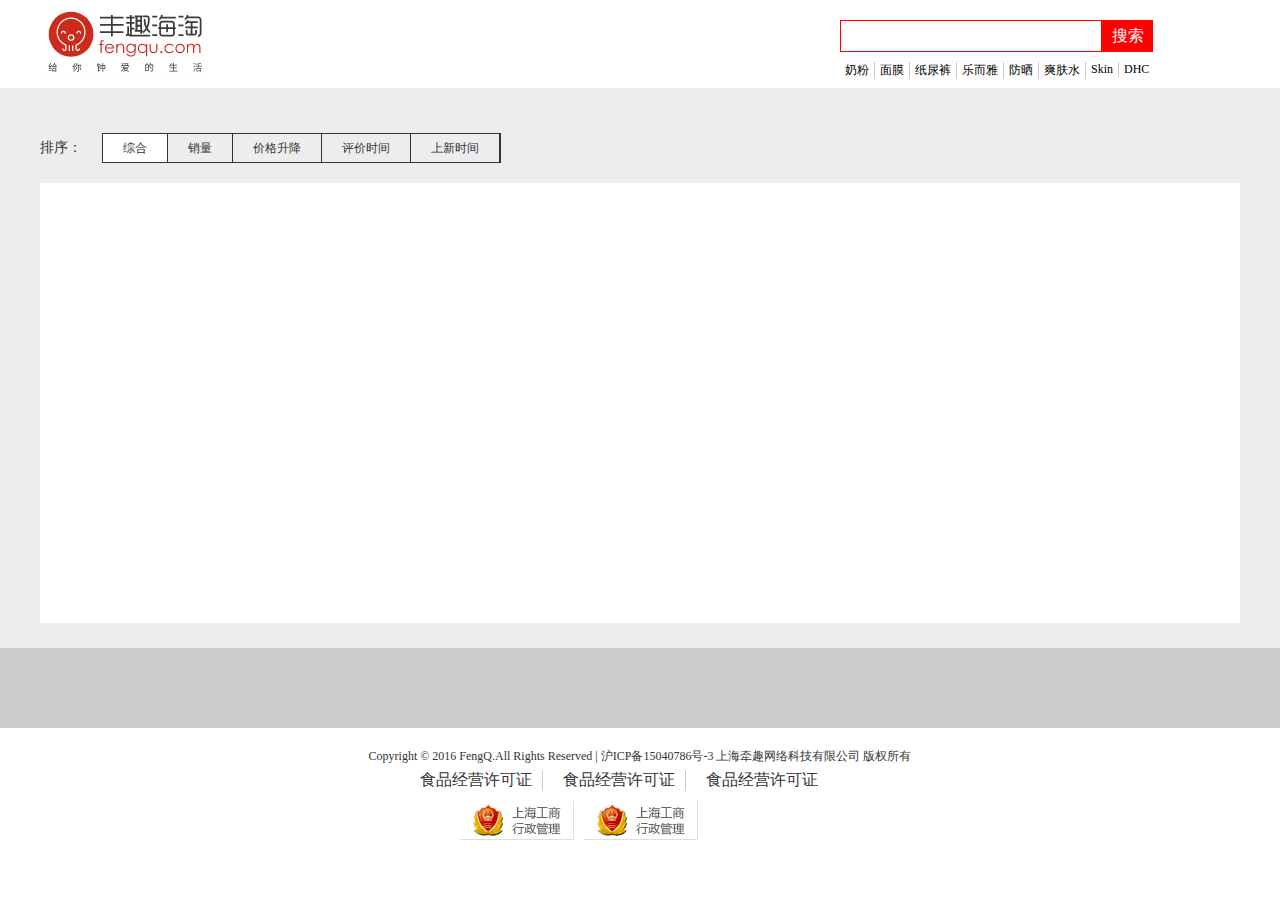
<file: src/list.html>
<!DOCTYPE html>
<html lang="en">
<head>
    <meta charset="UTF-8">
    <meta name="viewport" content="width=device-width, initial-scale=1.0">
    <title>Document</title>
    <link rel="stylesheet" href="./css/reset.css">
    <link rel="stylesheet" href="./css/common.css">
    <link rel="stylesheet" href="./css/list.css">
    <!-- <script src="./script/modlist.js" type="module"></script> -->
    <script src="./script/main.js" type="module" index="list" id="currentpage"></script>
</head>
<body>
     <!-- header -->
     <div class="header">
        <h1 class="header-left">
            <a href="javascript:;">
                <img src="./images/logo.png" alt="">
            </a>
        </h1>
        <div class="header-right clear_fix">
            <div class="search-box">
               <input type="text" class="search">
                <div class="submit">搜索</div>
                <ul class="clear_fix">
                    <li>奶粉</li>
                    <li>面膜</li>
                    <li>纸尿裤</li>
                    <li>乐而雅</li>
                    <li>防晒</li>
                    <li>爽肤水</li>
                    <li>Skin</li>
                    <li class="clear_border">DHC</li>
                </ul>
            </div>
        </div>
    </div>
    <div id="details-main">
        <div class="details-main">
            <div class="details-tit">
                <h4 class="float_l">排序：</h4>
                <ul class="clear_fix float_l">
                    <li class="float_l active">综合</li>
                    <li class="float_l">销量</li>
                    <li class="float_l the-price">价格升降</li>
                    <li class="float_l">评价时间</li>
                    <li class="float_l">上新时间</li>
                </ul>
            </div>
            <ul class="goods-list clear_fix list-show">
              
            </ul>
        </div>
    </div>
    <!-- 分页 -->
    <div id="page">
        <div class="page">
            <ul class="clear_fix page-box">
            </ul>
        </div>
    </div>
     <!-- links -->
     <div id="links">
        <!-- 底部 -->
        <div class="bottom">
            <p>Copyright © 2016 FengQ.All Rights Reserved | 沪ICP备15040786号-3 上海牵趣网络科技有限公司 版权所有</p>
            <ul class="clear_fix">
                <li class="float_l">
                    <a href="javascript:;">
                        食品经营许可证
                    </a>
                </li>
                <li class="float_l">
                    <a href="javascript:;">
                        食品经营许可证
                    </a>
                </li>
                <li class="clear_border float_l">
                    <a href="javascript:;">
                        食品经营许可证
                    </a>
                </li>
            </ul>
            <div class="footer-img clear_fix">
                <a href="javascript:;">
                    <img src="./images/footer.png" alt="">
                </a>
                <a href="javascript:;">
                    <img src="./images/footer.png" alt="">
                </a>
            </div>
        </div>
    </div>
</body>
</html>
</file>
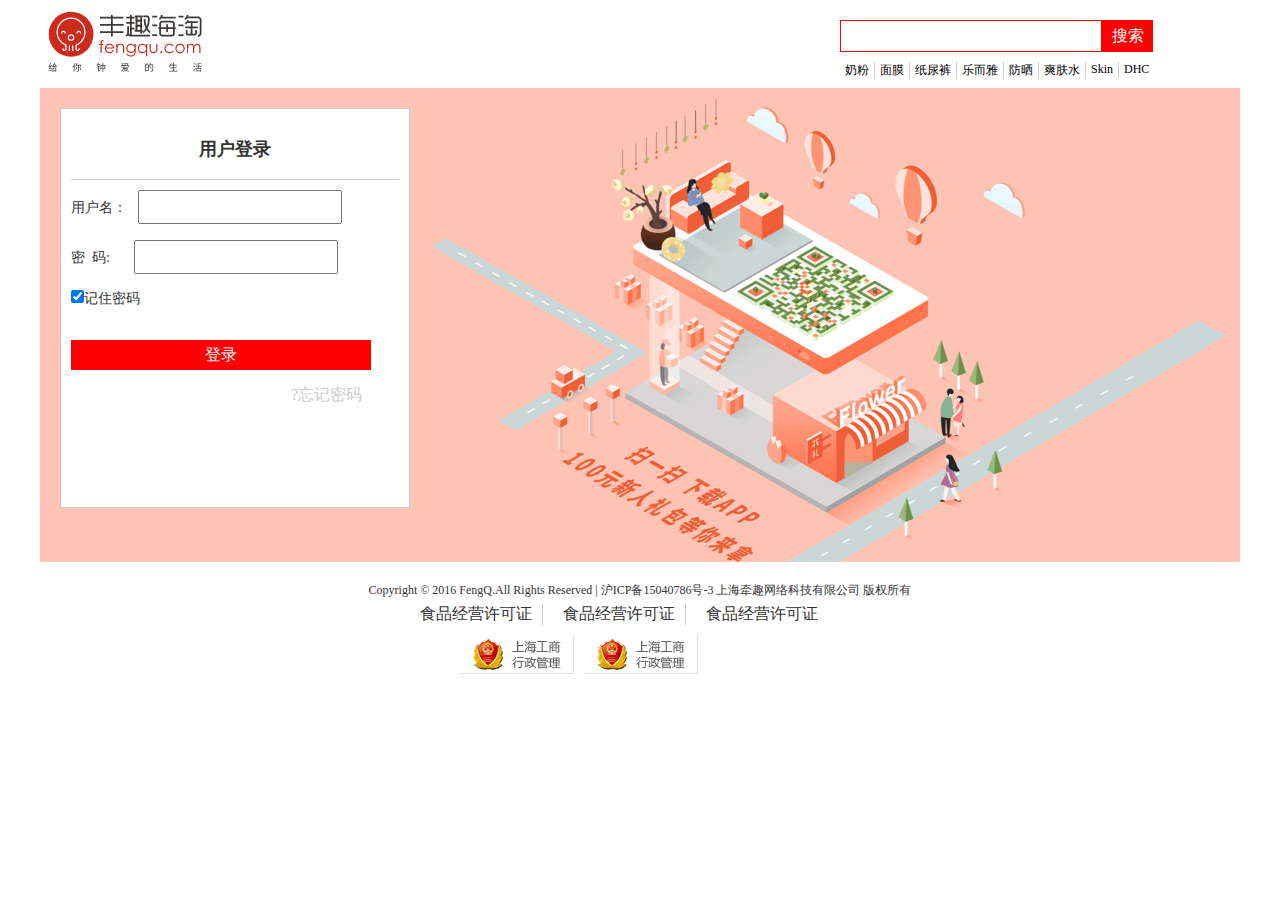
<file: src/login.html>
<!DOCTYPE html>
<html lang="en">
<head>
    <meta charset="UTF-8">
    <meta name="viewport" content="width=device-width, initial-scale=1.0">
    <title>Document</title>
    <link rel="stylesheet" href="./css/reset.css">
    <link rel="stylesheet" href="./css/common.css">
    <link rel="stylesheet" href="./css/login.css">
    <!-- <script src="./script/modlogin.js" type="module"></script> -->
    <script src="./script/main.js" type="module" index="login" id="currentpage"></script>

</head>
<body>
     <!-- header -->
     <div class="header">
        <h1 class="header-left">
            <a href="javascript:;">
                <img src="./images/logo.png" alt="">
            </a>
        </h1>
        <div class="header-right clear_fix">
            <div class="search-box">
               <input type="text" class="search">
                <div class="submit">搜索</div>
                <ul class="clear_fix">
                    <li>奶粉</li>
                    <li>面膜</li>
                    <li>纸尿裤</li>
                    <li>乐而雅</li>
                    <li>防晒</li>
                    <li>爽肤水</li>
                    <li>Skin</li>
                    <li class="clear_border">DHC</li>
                </ul>
            </div>
        </div>
    </div>
    <!-- main -->
    <div class="registry-main">
        <form action="">
            <h3>用户登录</h3>
            <p><label for="">用户名：&nbsp;&nbsp;&nbsp;</label><input type="text" name="username" class="username txt"><span></span></p>           
            <p> <label for="">密&nbsp;&nbsp;码:&nbsp;&nbsp;&nbsp;&nbsp;&nbsp;&nbsp;&nbsp;</label><input type="password" name="password" class="password txt"><span></span></p>
            <p><input type="checkbox" class="check">记住密码</p>
            <div class="info-submit">登录</div>
            <a href="javascript:;" class="forget">?忘记密码</a>
        </form>
    </div>
    <!-- links -->
    <div id="links">
        <!-- 底部 -->
        <div class="bottom">
            <p>Copyright © 2016 FengQ.All Rights Reserved | 沪ICP备15040786号-3 上海牵趣网络科技有限公司 版权所有</p>
            <ul class="clear_fix">
                <li class="float_l">
                    <a href="javascript:;">
                        食品经营许可证
                    </a>
                </li>
                <li class="float_l">
                    <a href="javascript:;">
                        食品经营许可证
                    </a>
                </li>
                <li class="clear_border float_l">
                    <a href="javascript:;">
                        食品经营许可证
                    </a>
                </li>
            </ul>
            <div class="footer-img clear_fix">
                <a href="javascript:;">
                    <img src="./images/footer.png" alt="">
                </a>
                <a href="javascript:;">
                    <img src="./images/footer.png" alt="">
                </a>
            </div>
        </div>
    </div>
</body>
</html>
</file>
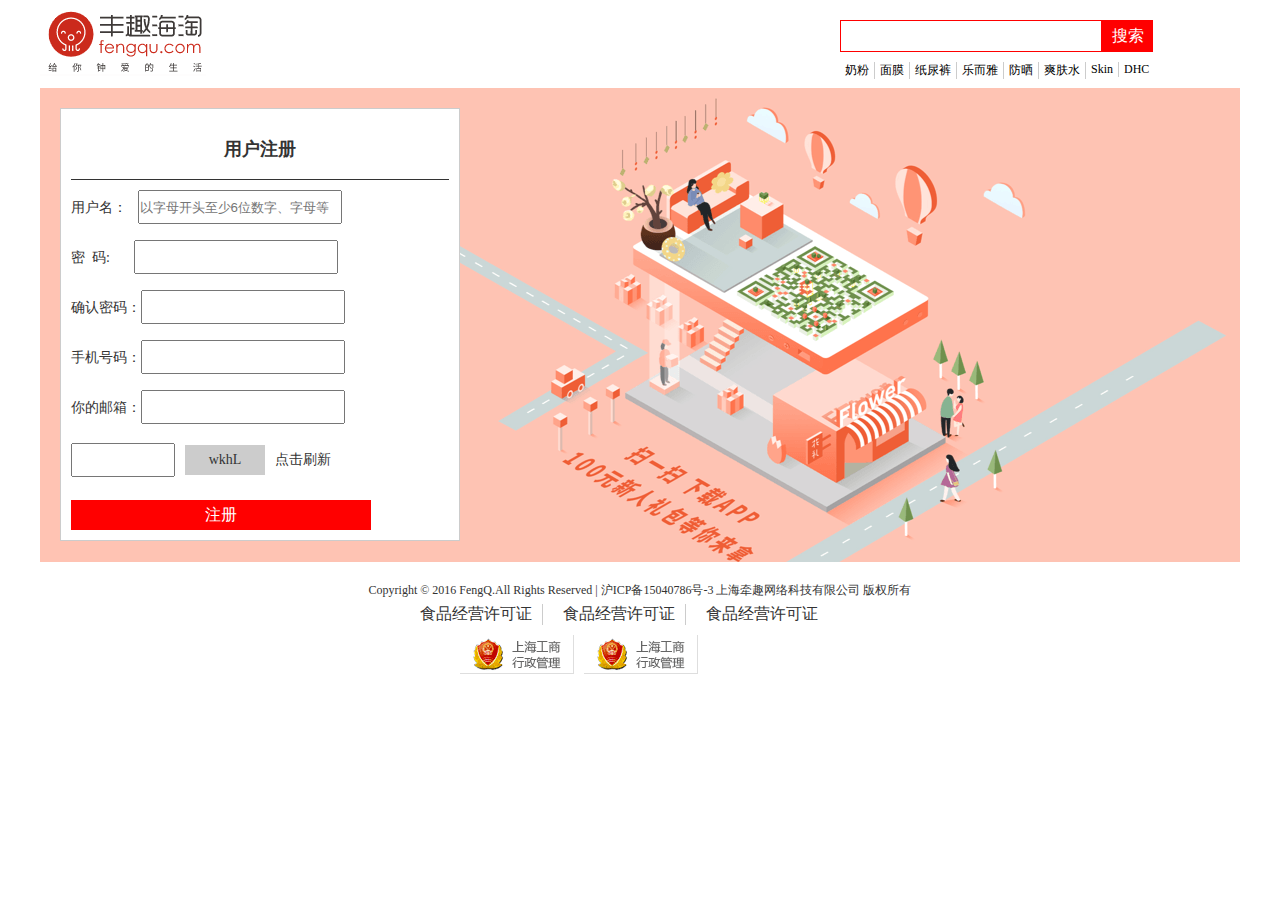
<file: src/registry.html>
<!DOCTYPE html>
<html lang="en">
<head>
    <meta charset="UTF-8">
    <meta name="viewport" content="width=device-width, initial-scale=1.0">
    <title>Document</title>
    <link rel="stylesheet" href="./css/reset.css">
    <link rel="stylesheet" href="./css/common.css">
    <link rel="stylesheet" href="./css/registry.css">
    <!-- <script src="./script/modregistry.js" type="module"></script> -->
    <script src="./script/main.js" type="module" index="registry" id="currentpage"></script>

</head>
<body>
    <!-- header -->
    <div class="header">
        <h1 class="header-left">
            <a href="javascript:;">
                <img src="./images/logo.png" alt="">
            </a>
        </h1>
        <div class="header-right clear_fix">
            <div class="search-box">
               <input type="text" class="search">
                <div class="submit">搜索</div>
                <ul class="clear_fix">
                    <li>奶粉</li>
                    <li>面膜</li>
                    <li>纸尿裤</li>
                    <li>乐而雅</li>
                    <li>防晒</li>
                    <li>爽肤水</li>
                    <li>Skin</li>
                    <li class="clear_border">DHC</li>
                </ul>
            </div>
        </div>
    </div>
    <!-- main -->
    <div class="registry-main">
        <form action="">
            <h3>用户注册</h3>
            <p><label for="">用户名：&nbsp;&nbsp;&nbsp;</label><input type="text" name="username" class="username txt" placeholder="以字母开头至少6位数字、字母等"><span></span></p>           
            <p> <label for="">密&nbsp;&nbsp;码:&nbsp;&nbsp;&nbsp;&nbsp;&nbsp;&nbsp;&nbsp;</label><input type="password" name="password" class="password txt"><span></span></p>
            <p><label for="">确认密码：</label><input type="password"  class="repass txt"><span></span></p>
            <p><label for="">手机号码：</label><input type="text"  class="phone txt"><span></span></p>
            <p><label for="">你的邮箱：</label><input type="text"  class="email txt"><span></span></p>
            <p class="yzm-p"><input type="text" class="yzm"><span></span><span class="changeyzm">点击刷新</span></p>
            <div class="info-submit">注册</div>
        </form>
    </div>
    <!-- links -->
    <div id="links">
        <!-- 底部 -->
        <div class="bottom">
            <p>Copyright © 2016 FengQ.All Rights Reserved | 沪ICP备15040786号-3 上海牵趣网络科技有限公司 版权所有</p>
            <ul class="clear_fix">
                <li class="float_l">
                    <a href="javascript:;">
                        食品经营许可证
                    </a>
                </li>
                <li class="float_l">
                    <a href="javascript:;">
                        食品经营许可证
                    </a>
                </li>
                <li class="clear_border float_l">
                    <a href="javascript:;">
                        食品经营许可证
                    </a>
                </li>
            </ul>
            <div class="footer-img clear_fix">
                <a href="javascript:;">
                    <img src="./images/footer.png" alt="">
                </a>
                <a href="javascript:;">
                    <img src="./images/footer.png" alt="">
                </a>
            </div>
        </div>
    </div>

    
</body>
</html>
</file>
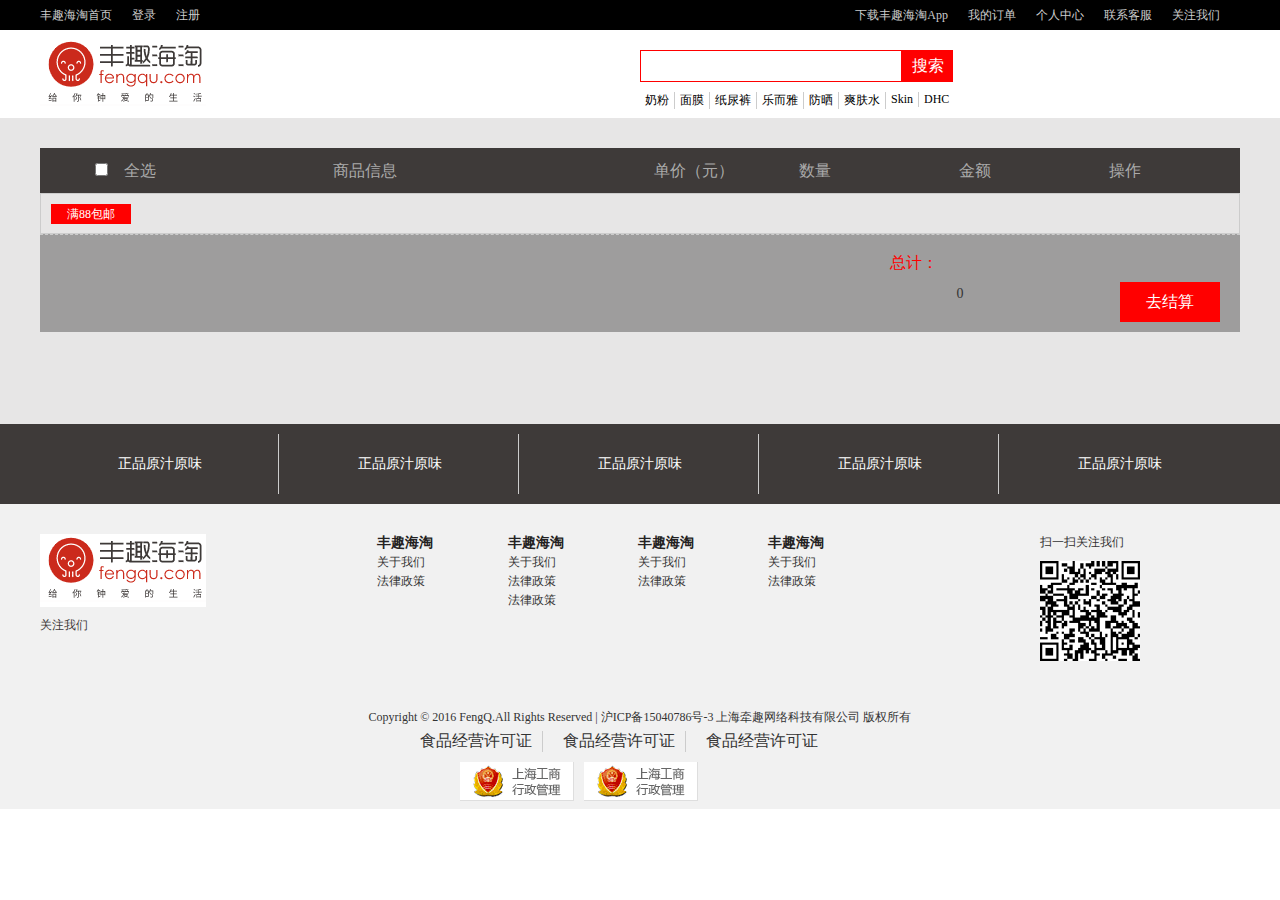
<file: src/shopping-car.html>
<!DOCTYPE html>
<html lang="en">
<head>
    <meta charset="UTF-8">
    <meta name="viewport" content="width=device-width, initial-scale=1.0">
    <title>Document</title>
    <link rel="stylesheet" href="./css/reset.css">
    <link rel="stylesheet" href="./css/common.css">
    <link rel="stylesheet" href="./css/shopping-car.css">
    <!-- <script src="./script/modshoppingcar.js" type="module"></script> -->
    <script src="./script/main.js" type="module" index="shoppingcar" id="currentpage"></script>

</head>
<body>
       <!-- top -->
       <div id="top">
        <div class="top">
            <ul class="top-left">
                <li class="float_l"><a href="javascript:;">丰趣海淘首页</a></li>
                <li class="float_l"><a href="javascript:;">登录</a></li>
                <li class="float_l"><a href="javascript:;">注册</a></li>
            </ul>
            <ul class="top-right">
                <li class="float_l the-logo"><a href="javascript:;">下载丰趣海淘App</a>
                    <div class="logo-box">
                        <dl class="clear_fix">
                            <dt class="float_l">
                                <img src="./images/small-logo.png" alt="">
                            </dt>
                            <dd class="float_l">
                                <h3>丰趣海淘</h3>
                                <p>是正品，更上品</p>
                            </dd>
                        </dl>
                       <div class="logo-show">
                            <img src="./images/app.png " alt="">
                            <p>扫一扫下载</p>
                       </div>
                    </div>
                </li>
                <li class="float_l"><a href="javascript:;">我的订单</a></li>
                <li class="float_l"><a href="javascript:;">个人中心</a></li>
                <li class="float_l"><a href="javascript:;">联系客服</a></li>
                <li class="float_l att"><a href="javascript:;">关注我们</a>
                    <ul class="attention clear_fix">
                        <li  class="weibo">新浪微博
                            <img src="./images/weibo.png" alt="">
                        </li>
                        <li class="weixin">微信公众号
                            <img src="./images/weixin.png" alt="" >
                        </li>
                    </ul>
                </li>
            </ul>
        </div>
    </div>

    <!-- header -->
    <div class="header">
        <h1 class="header-left">
            <a href="javascript:;">
                <img src="./images/logo.png" alt="">
            </a>
        </h1>
        <div class="header-right clear_fix">
            <div class="search-box">
               <input type="text" class="search">
                <div class="submit">搜索</div>
                <ul class="clear_fix">
                    <li>奶粉</li>
                    <li>面膜</li>
                    <li>纸尿裤</li>
                    <li>乐而雅</li>
                    <li>防晒</li>
                    <li>爽肤水</li>
                    <li>Skin</li>
                    <li class="clear_border">DHC</li>
                </ul>
            </div>
        </div>
    </div>
    <!-- main -->
    <div id="car-main">
        <div class="car-main">
            <ul class="car-tit">
                <li class="float_l ch"><input type="checkbox" class="all-check">&nbsp;&nbsp;&nbsp;&nbsp;全选</li>
                <li class="float_l goods-info">商品信息</li>
                <li class="float_l goods-price">单价（元）</li>
                <li class="float_l goods-num">数量</li>
                <li class="float_l price">金额</li>
                <li class="float_l operation">操作</li>
            </ul>
            <div class="car-jiange">
                <span>满88包邮</span>
            </div>
            <ul class="clear_fix car-con">
                
            </ul>
            <div class="buy">
                <div class="all-price">总计：<span class="price-show">0</span></div>
                <div class="go-buy">去结算</div>
            </div>
        </div>
    </div>
     <!-- footer -->
     <div id="footer">
        <ul class="footer">
            <li>正品原汁原味</li>
            <li>正品原汁原味</li>
            <li>正品原汁原味</li>
            <li>正品原汁原味</li>
            <li class="clear_border">正品原汁原味</li>
        </ul>
    </div> 
    <!-- links -->
    <div id="links">
        <div class="links">
            <div class="links-left float_l">
                <h2>
                    <img src="./images/logo.png" alt="">
                </h2>
                <p>关注我们</p>
            </div>
            <div class="links-center float_l clear_fix">
                <ul class="clear_fix">
                    <h3>丰趣海淘</h3>
                    <li>
                        <a href="javascript:;">
                            关于我们
                        </a>
                    </li>
                    <li>
                        <a href="javascript:;">
                            法律政策
                        </a>
                    </li>
                </ul>
                <ul class="clear_fix">
                    <h3>丰趣海淘</h3>
                    <li>
                        <a href="javascript:;">
                            关于我们
                        </a>
                    </li>
                    <li>
                        <a href="javascript:;">
                            法律政策
                        </a>
                    </li>
                    <li>
                        <a href="javascript:;">
                            法律政策
                        </a>
                    </li>
                </ul>
                <ul class="clear_fix">
                    <h3>丰趣海淘</h3>
                    <li>
                        <a href="javascript:;">
                            关于我们
                        </a>
                    </li>
                    <li>
                        <a href="javascript:;">
                            法律政策
                        </a>
                    </li>
                </ul>
                <ul class="clear_fix">
                    <h3>丰趣海淘</h3>
                    <li>
                        <a href="javascript:;">
                            关于我们
                        </a>
                    </li>
                    <li>
                        <a href="javascript:;">
                            法律政策
                        </a>
                    </li>
                </ul>
            </div>
            <div class="links-right float_l">
                <p>扫一扫关注我们</p>
                <div class="footer-code">
                    <img src="./images/app.png" alt="">
                </div>
            </div>
        </div>
        <!-- 底部 -->
        <div class="bottom">
            <p>Copyright © 2016 FengQ.All Rights Reserved | 沪ICP备15040786号-3 上海牵趣网络科技有限公司 版权所有</p>
            <ul class="clear_fix">
                <li class="float_l">
                    <a href="javascript:;">
                        食品经营许可证
                    </a>
                </li>
                <li class="float_l">
                    <a href="javascript:;">
                        食品经营许可证
                    </a>
                </li>
                <li class="clear_border float_l">
                    <a href="javascript:;">
                        食品经营许可证
                    </a>
                </li>
            </ul>
            <div class="footer-img clear_fix">
                <a href="javascript:;">
                    <img src="./images/footer.png" alt="">
                </a>
                <a href="javascript:;">
                    <img src="./images/footer.png" alt="">
                </a>
            </div>
        </div>
    </div>
</body>
</html>
</file>
<file: src/css/common.css>
@charset "utf-8";
.float_l{
    float: left;
}
.float_r{
    float: right;
}
 .clear_margin{
     margin: 0!important;
 }
 .clear_border{
     border: 0!important;
 }
 .clear_bg{
     background: none!important;
 }
 /* 版心区域 */
 .top,.header,.nav,.banner,.goods,.footer,.links,.bottom,.registry-main,.details-main,.car-main,.goods-details,.details-con,.fix-top,.page{
     width: 1200px;
     margin: 0 auto;
 }
</file>
<file: src/css/list.css>
/* header */
.header{
    height: 88px;
    box-sizing: border-box;
    display: flex;
    justify-content: space-between;
    align-items: center;
}
.header-right{
    width: 400px;
    height: 88px;
    display: flex;
    justify-content: space-between;
    align-items: center;
}
.header-right .search-box{
    width: 340px;
    height: 88px;
    position: relative;
}
.search-box .search{
    width: 260px;
    height: 30px;
    border: 1px solid red;
    margin-top: 20px;
}
.search-box .submit{
    width: 51px;
    height: 32px;
    background: red;
    color: #fff;
    text-align: center;
    line-height: 32px;
    position: absolute;
    left: 262px;
    top: 20px;
}
.search-box ul li{
    margin-top: 10px;
    font-size: 12px;
    float: left;
    padding: 0 5px;
    border-right: 1px solid #ccc;
}
/* main */
#details-main{
    background: rgb(238, 237, 237);
}
.details-main{
    /* min-height: 300px; */
    box-sizing: border-box;
    padding: 25px 0;
}
.details-main .details-tit{
    height: 30px;
    margin: 20px 0;
}
.details-tit h4{
    font-size: 14px;
    color: #333;
    margin-right: 20px;
    line-height: 30px;
}
.details-tit ul{
    border: 1px solid #333;
}
.details-tit ul li{
    font-size: 12px;
    line-height: 28px;
    color: #333;
    box-sizing: border-box;
    border-right: 1px solid #333;
    padding: 0 20px;
}
.details-tit .active{
    background: #fff;
}
.the-price{
    user-select: none;
    cursor: pointer;
}
.goods-list{
    min-height: 440px;
    background: #fff;
}
.goods-list li{
    width: 300px;
    height: 440px;
    box-sizing: border-box;
    padding: 27px 27px 15px 27px;
    border: 1px solid #ccc;
}
.goods-list li .img-show{
    width: 239px;
    height: 229px;
    box-sizing: border-box;
    padding: 20px 5px 0 ;
}
.goods-list li .img-show img{
    width: 100%;
    height: 100%;
}
.goods-list li a p{
    font-size: 14px;
    color: #333;
    min-height: 60px;
    margin: 20px 0;
}
.goods-list span:nth-of-type(1){
    color: red;
    margin: 0 5px;
    font-size: 18px;
}
.goods-list span:nth-of-type(2){
    display: inline-block;
    width: 80px;
    height: 40px;
    font-size: 12px;
    background: red;
    color: #fff;
    line-height: 40px;
    text-align: center;
    margin-left: 5px;
}
.goods-list li del{
    font-size: 12px;
    color: #ccc;
}
/* 分页 */
#page{
    background: #ccc;
}
.page{
    height: 80px;
    position: relative;
}
.page .page-box{
    position: absolute;
    left: 200px;
    top: 20px;
}
.page-box  li{
    width: 40px;
    height: 40px;
    background: #fff;
    color: #333;
    text-align: center;
    line-height: 40px;
    margin: 0 10px;
    user-select: none;
}
.page-box  li:nth-of-type(1){
    background: red;
}
/* links */
/* 底部 */
.bottom{
    margin-top: 20px;
    min-height: 100px;
    box-sizing: border-box;
    padding:20 0px;
}
.bottom p{
    text-align: center;
}
.bottom ul{
    width: 500px;
    margin-left: 30%;
    margin-top: 5px;
}
.bottom ul li{
    padding:  0 10px;
    margin-left: 10px;
    border-right: 1px solid #ccc;
}
.bottom p{
    font-size: 12px;
    color: #333;
}
.bottom ul a{
    color: #333;
}
.bottom .footer-img{
    margin-top: 10px;
    width: 300px;
    margin-left: 35%;
}
.bottom .footer-img img{
    float: left;
    margin-right: 10px;
}
</file>
<file: src/css/login.css>
/* header */
.header{
    height: 88px;
    box-sizing: border-box;
    display: flex;
    justify-content: space-between;
    align-items: center;
}
.header-right{
    width: 400px;
    height: 88px;
    display: flex;
    justify-content: space-between;
    align-items: center;
}
.header-right .search-box{
    width: 340px;
    height: 88px;
    position: relative;
}
.search-box .search{
    width: 260px;
    height: 30px;
    border: 1px solid red;
    margin-top: 20px;
}
.search-box .submit{
    width: 51px;
    height: 32px;
    background: red;
    color: #fff;
    text-align: center;
    line-height: 32px;
    position: absolute;
    left: 262px;
    top: 20px;
}
.search-box ul li{
    margin-top: 10px;
    font-size: 12px;
    float: left;
    padding: 0 5px;
    border-right: 1px solid #ccc;
}
.registry-main{
    height: 474px;
    position: relative;
    background: url(../images/register_bg.jpg) no-repeat;
}
.registry-main form{
    width: 350px;
    height: 400px;
    border: 1px solid  #ccc;
    position: absolute;
    left: 20px;
    top: 20px;
    background: #fff;
    box-sizing: border-box;
    padding: 10px;
}
.registry-main form h3{
    text-align: center;
    height: 60px;
    font-size: 18px;
    line-height: 60px;
    font-weight: bold;
    color: #333;
    border-bottom: 1px solid #ccc;
}
.info-submit span{
    font-size: 12px;
    line-height: 16px;
    width: 80px;
    height: 80px;
}
.registry-main p{
    height: 40px;
    font-size: 14px;
    color: #333;
    margin: 10px 0;
}
.registry-main .txt{
    width: 200px;
    height: 30px;
}
.registry-main .yzm{
    width: 100px;
    height: 30px;
}

.info-submit{
    width: 300px;
    height: 30px;
    background: red;
    color: #fff;
    line-height: 30px;
    text-align: center;
}
.forget{
    width: 100px;
    height: 50px;
    line-height: 50px;
    text-align: center;
    margin-left: 220px;
    color: #ccc;
}
/* links */
/* 底部 */
.bottom{
    margin-top: 20px;
    min-height: 100px;
    box-sizing: border-box;
    padding:20 0px;
}
.bottom p{
    text-align: center;
}
.bottom ul{
    width: 500px;
    margin-left: 30%;
    margin-top: 5px;
}
.bottom ul li{
    padding:  0 10px;
    margin-left: 10px;
    border-right: 1px solid #ccc;
}
.bottom p{
    font-size: 12px;
    color: #333;
}
.bottom ul a{
    color: #333;
}
.bottom .footer-img{
    margin-top: 10px;
    width: 300px;
    margin-left: 35%;
}
.bottom .footer-img img{
    float: left;
    margin-right: 10px;
}
</file>
<file: src/css/registry.css>
/* header */
.header{
    height: 88px;
    box-sizing: border-box;
    display: flex;
    justify-content: space-between;
    align-items: center;
}
.header-right{
    width: 400px;
    height: 88px;
    display: flex;
    justify-content: space-between;
    align-items: center;
}
.header-right .search-box{
    width: 340px;
    height: 88px;
    position: relative;
}
.search-box .search{
    width: 260px;
    height: 30px;
    border: 1px solid red;
    margin-top: 20px;
}
.search-box .submit{
    width: 51px;
    height: 32px;
    background: red;
    color: #fff;
    text-align: center;
    line-height: 32px;
    position: absolute;
    left: 262px;
    top: 20px;
}
.search-box ul li{
    margin-top: 10px;
    font-size: 12px;
    float: left;
    padding: 0 5px;
    border-right: 1px solid #ccc;
}
/* .header-right .go-car{
    width: 200px;
    height: 40px;
    background: #ccc;
    font-size: 14px;
    box-sizing: border-box;
    padding: 10px;
}
.go-car a{
    color: #aaa;
} */
/* main */
.registry-main{
    height: 474px;
    position: relative;
    background: url(../images/register_bg.jpg) no-repeat;
}
.registry-main form{
    width: 400px;
    min-height: 400px;
    border: 1px solid  #ccc;
    position: absolute;
    left: 20px;
    top: 20px;
    background: #fff;
    box-sizing: border-box;
    padding: 10px;
}
.registry-main form h3{
    text-align: center;
    height: 60px;
    font-size: 18px;
    line-height: 60px;
    font-weight: bold;
    color: #333;
    border-bottom: 1px solid #333;
}
.info-submit span{
    font-size: 12px;
    line-height: 16px;
    width: 80px;
    height: 80px;
}
.registry-main p{
    height: 40px;
    font-size: 14px;
    color: #333;
    margin: 10px 0;
}
.registry-main .txt{
    width: 200px;
    height: 30px;
}
.registry-main .yzm{
    width: 100px;
    height: 30px;
}
.yzm-p{
    display: flex;
    justify-content: start;
    align-items: center;
}
.yzm-p span:nth-of-type(1){
    display: inline-block;
    width: 80px;
    height: 30px;
    background: #ccc;
    margin:  0 10px;
    text-align: center;
    line-height: 30px;
    color: #333;
    user-select: none;
    cursor: pointer;
}
.info-submit{
    width: 300px;
    height: 30px;
    background: red;
    color: #fff;
    line-height: 30px;
    text-align: center;
    margin-top: 20px;
}
/* links */
/* 底部 */
.bottom{
    margin-top: 20px;
    min-height: 100px;
    box-sizing: border-box;
    padding:20 0px;
}
.bottom p{
    text-align: center;
}
.bottom ul{
    width: 500px;
    margin-left: 30%;
    margin-top: 5px;
}
.bottom ul li{
    padding:  0 10px;
    margin-left: 10px;
    border-right: 1px solid #ccc;
}
.bottom p{
    font-size: 12px;
    color: #333;
}
.bottom ul a{
    color: #333;
}
.bottom .footer-img{
    margin-top: 10px;
    width: 300px;
    margin-left: 35%;
}
.bottom .footer-img img{
    float: left;
    margin-right: 10px;
}
</file>
<file: src/css/shopping-car.css>
/* top */
#top{
    background: black;
}
.top{
    height: 30px;
    display: flex;
    justify-content: space-between;
}
.top .top-left{
    height: 30px;
}
.top li{
    margin-right: 20px;
    font-size: 12px;
    line-height: 30px;
}
.top li a{
    color: #ccc;
}
.top .att{
    position: relative;
}
.top .attention{
    display: none;
    position: absolute;
    left: -15px;
    top: 30px;
    background: black;
    width: 80px;
}
.attention li{
    width: 80px;
    color: #ccc;
    border-bottom: 1px solid rgb(20, 19, 19);
    text-align: center;
    position: relative;
}
.attention .weibo img{
    display: none;
    position: absolute;
    left: -105px;
    top: -5px;
}
.attention .weixin img{
    position: absolute;
    left: -105px;
    top: -30px;
    display: none;
}
.the-logo{
    position: relative;
}
.logo-box{
    display: none;
    width: 200px;
    height: 200px;
    border: 1px solid #ccc;
    box-sizing: border-box;
    padding: 10px;
    position: absolute;
    left: -50px;
    top: 30px;
}
.logo-box dl{
    border-bottom: 1px solid #ccc;
}
.logo-box dt{
    margin-right: 20px;
}
.logo-box dd h3{
    font-size: 18px;
    font-weight: bolder;
}
.logo-box .logo-show{
    padding: 10px 0 10px 40px;
}
.logo-show p{
    color: #ccc;
    font-size: 12px;
    padding-left: 10px;
}
/* header */
.header{
    height: 88px;
    box-sizing: border-box;
    display: flex;
    justify-content: space-between;
    align-items: center;
}
.header-right{
    width: 600px;
    height: 88px;
    display: flex;
    justify-content: space-between;
    align-items: center;
}
.header-right .search-box{
    width: 340px;
    height: 88px;
    position: relative;
}
.search-box .search{
    width: 260px;
    height: 30px;
    border: 1px solid red;
    margin-top: 20px;
}
.search-box .submit{
    width: 51px;
    height: 32px;
    background: red;
    color: #fff;
    text-align: center;
    line-height: 32px;
    position: absolute;
    left: 262px;
    top: 20px;
}
.search-box ul li{
    margin-top: 10px;
    font-size: 12px;
    float: left;
    padding: 0 5px;
    border-right: 1px solid #ccc;
}
.header-right .go-car{
    width: 200px;
    height: 40px;
    background: #ccc;
    font-size: 14px;
    box-sizing: border-box;
    padding: 10px;
}
.go-car a{
    color: #aaa;
}
/* main */
#car-main{
    background: rgb(231, 230, 230);
}
.car-main{
    min-height: 306px;
    box-sizing: border-box;
    padding: 30px 0;
}
.car-main .car-tit{
    height: 45px;
    background: #3E3A39;
    line-height: 45px;
    padding-left: 30px;
    box-sizing: border-box;
}
.car-main .car-tit li{
    box-sizing: border-box;
    padding-left: 25px;
    color: #aaa;
    /* text-align: center; */
}
.car-main .ch{
    width: 208px;
}
.car-main .goods-info{
    width: 321px;
}
.car-main .goods-num{
    width: 150px;
    margin: 0 10px;
}
.car-main .price{
    width: 150px;
}
.car-main .operation{
    width: 140px;
}
.car-con {
    border: 1px solid #ccc;
    border-top: 0;
}
.car-con li{
    box-sizing: border-box;
    padding: 20px 30px;
    text-align: center;
}
.car-con .ch input{
    margin-top: 20px;
}
.car-tit .goods-num{
    margin-left: 40PX;
}
.car-tit .goods-info{
    margin-left: 30PX;
}
.car-con .ch .goods-img{
    width: 50px;
    height: 50px;
    margin-left: 20px;
}
.car-con .goods-img img{
    width: 100%;
    height: 100%;
}
.car-con .goods-info h6{
    font-size: 14px;
    line-height: 14px;
    color: #333333;
    margin-bottom: 10px;
}
.car-con .goods-info p{
    font-size: 12px;
    color: rgb(138, 135, 135);
}
.car-con .goods-price{
    font-size: 12px;
    margin: 0 10px;
    width: 120px;
}
.car-con .goods-num input{
    width: 40px;
    height: 20px;
}
.car-con .goods-num span{
    display: inline-block;
    width: 15px;
    height: 20px;
    cursor: pointer;
    line-height: 20px;
    text-align: center;
    background: #F1F1F1;
    user-select: none;
}
.car-con .price{
    font-size: 14px;
    color: red;
    /* margin: 0 8px; */
}
.car-con .active{
    background: #fff;
}
/* 结算 */
.car-main .buy{
    height: 98px;
    box-sizing: border-box;
    padding: 18px 44px 18px 50px;
    border-top: 1px dashed #ccc;
    position: relative;
    background: rgb(158, 157, 157);
}
.car-main .buy span{
    display: inline-block;
    width: 100px;
    height: 40px;
    margin-left: 20px;
    text-align: center;
    line-height: 40px;
    color: #333;
    font-size: 14px;
    cursor: pointer;
}
.car-main .buy .all-price{
    width: 100px;
    height: 40px;
    color: red;
    margin-left: 800px;
}
.buy .go-buy{
    width: 100px;
    height: 40px;
    background: red;
    color: #fff;
    line-height: 40px;
    text-align: center;
    position: absolute;
    right: 20px;
    bottom: 10px;
}
/* 包邮 */
.car-jiange{
    height: 40px;
    box-sizing: border-box;
    padding: 10px;
    border: 1px solid #ccc;
    border-bottom: 0px;
}
.car-jiange span{
    display: inline-block;
    width: 80px;
    height: 20px;
    font-size: 12px;
    color: #fff;
    text-align: center;
    line-height: 20px;
    background: red;
}
.car-con  .one-goods{
    height: 121px;
    border-top: 1px solid #ccc;
}

/* footer */
#footer{
    background: #3E3A39;
}
.footer{
    height: 80px;
    display: flex;
    justify-content: space-around;
    align-items: center;
    color: #fff;
}
.footer li{
    width: 236px;
    height: 60px;
    font-size: 14px;
    line-height: 60px;
    border-right: 1px solid #ccc;
    text-align: center;
}
/* links */
#links{
    background: #F1F1F1;
}
.links{
    min-height: 185px;
    box-sizing: border-box;
    padding: 30px 0;
    margin-bottom: 20px;
}
.links-left p{
    width: 300px;
    font-size: 12px;
    color: #3E3A39;
    margin-top: 10px;
}
.links-center{
    width: 600px;
    display: flex;
    margin-right: 100px;
    justify-content: space-around;
}
.links-center h3{
    font-size: 14px;
    color: rgb(36, 34, 34);
    font-weight: bolder;
}
.links-center li a{
    font-size: 12px;
    color: #333;
    height: 20px;
}
.link-right{
    width: 100px;
}
.links-right  p{
    font-size: 12px;
    color: #333;
}
.links-right .footer-code{
    width: 100px;
    height: 100px;
    margin-top: 10px;
}
.links-right img{
    width: 100%;
    height: 100%;
}
/* 底部 */
.bottom{
    min-height: 100px;
    box-sizing: border-box;
    padding:20 0px;
}
.bottom p{
    text-align: center;
}
.bottom ul{
    width: 500px;
    margin-left: 30%;
    margin-top: 5px;
}
.bottom ul li{
    padding:  0 10px;
    margin-left: 10px;
    border-right: 1px solid #ccc;
}
.bottom p{
    font-size: 12px;
    color: #333;
}
.bottom ul a{
    color: #333;
}
.bottom .footer-img{
    margin-top: 10px;
    width: 300px;
    margin-left: 35%;
}
.bottom .footer-img img{
    float: left;
    margin-right: 10px;
}
</file>
